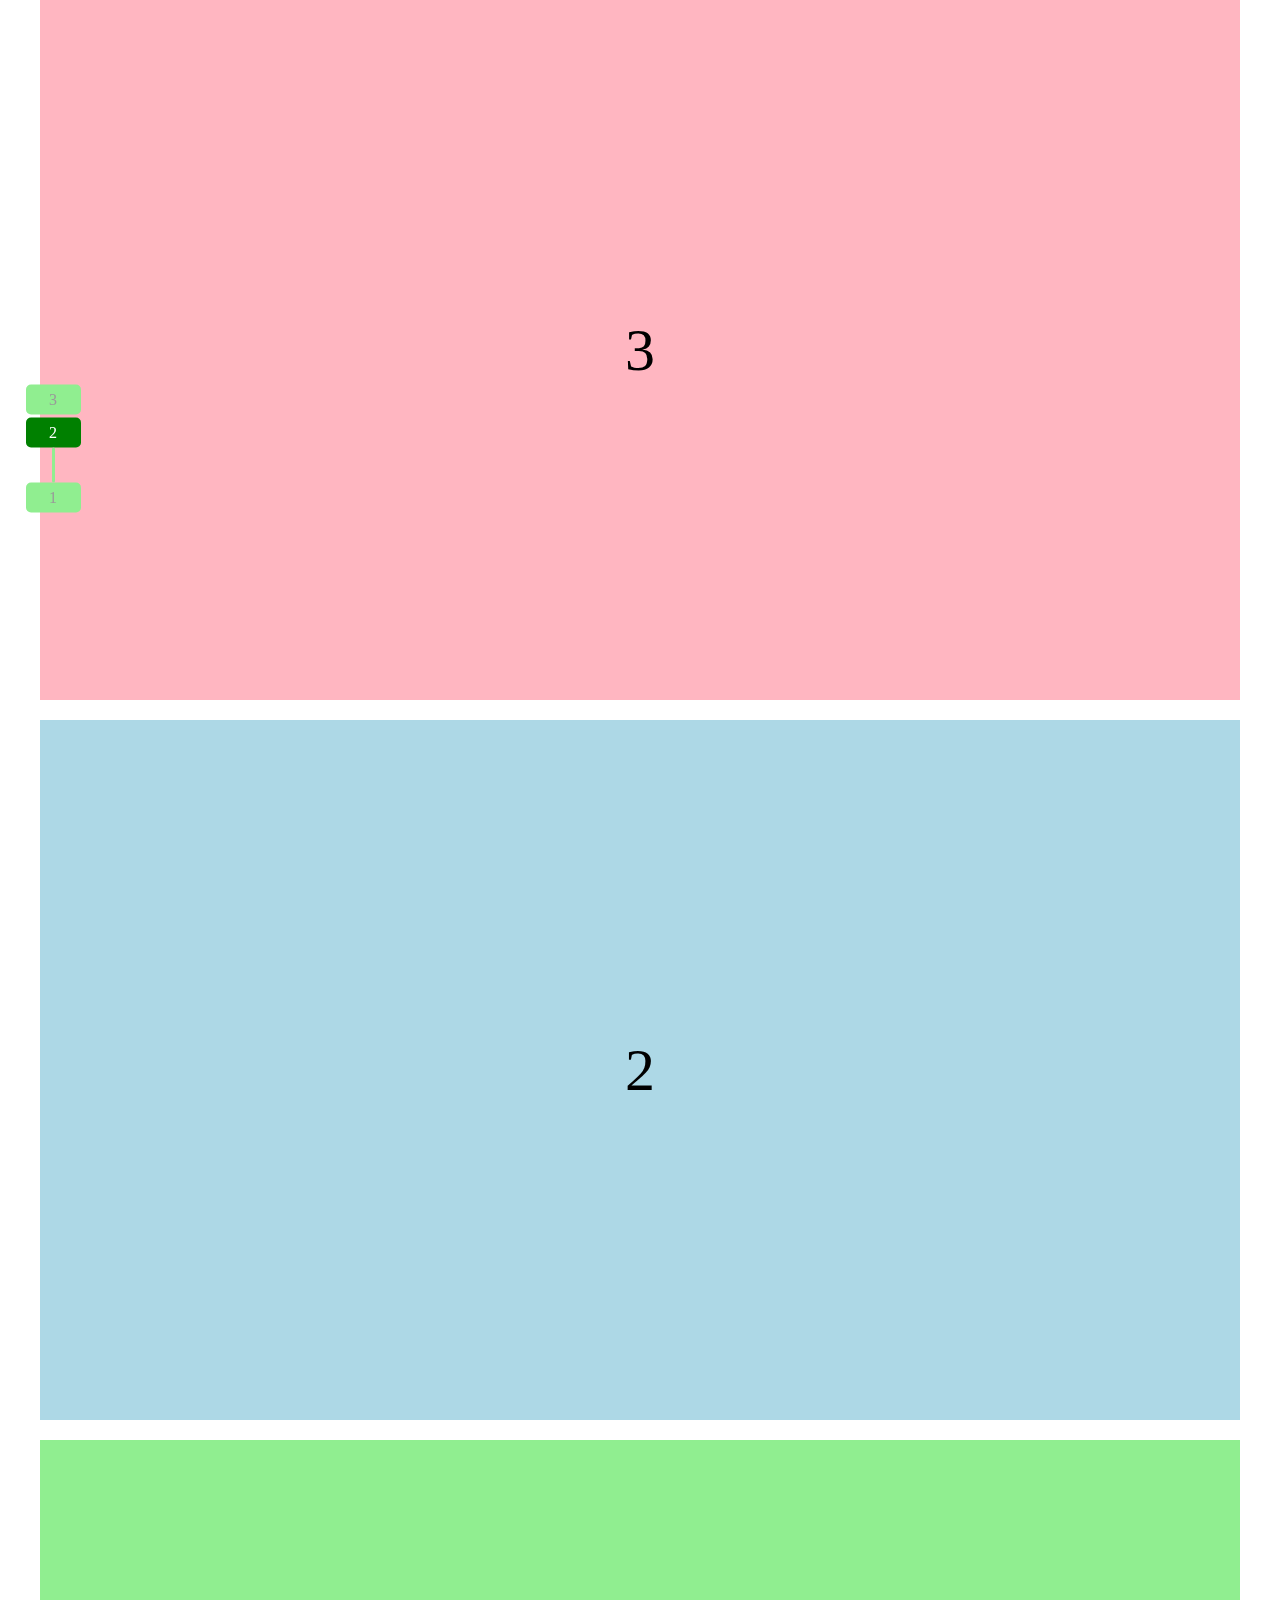
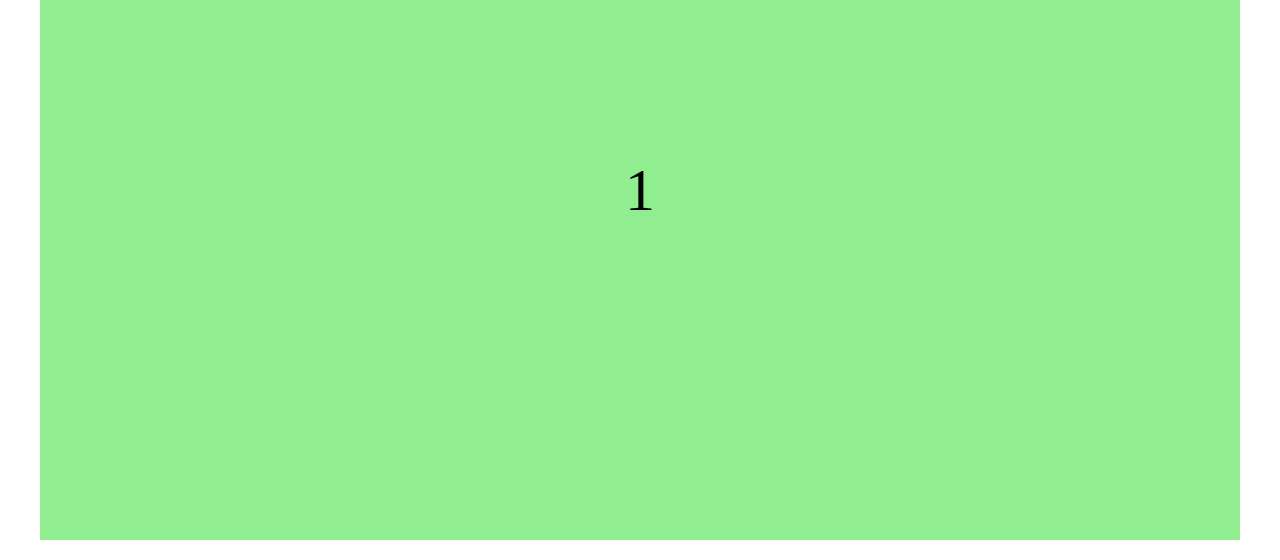
<file: 2020-1-7-電梯.html>
<!DOCTYPE html>
<html lang="en">

<head>
    <meta charset="UTF-8">
    <meta name="viewport" content="width=device-width, initial-scale=1.0">
    <meta http-equiv="X-UA-Compatible" content="ie=edge">
    <title>電梯</title>
</head>
<style>
    * {
        margin: 0;
        padding: 0;
    }

    html,
    body {
        font-size: 16px;
        font-family: 'microsoft YaHei';
    }

    a {
        text-decoration: none;
        color: #999;
    }

    ul li {
        list-style: none;
    }

    .slider {
        position: fixed;
        top: 50%;
        left: 2%;
        transform: translateY(-50%);
        -webkit-transform: translateY(-50%);
    }

    .slider ul li {
        width: 55px;
        height: 30px;
        border-radius: 5px;
        background: lightgreen;
        margin-bottom: 3px;
        text-align: center;
        line-height: 30px;
    }

    .slider ul li.active {
        background: green;
        margin-bottom: 0px;
    }

    .slider ul li.active a {
        color: #fff;
    }

    .slider ul li:nth-of-type(even) {
        width: 3px;
        height: 35px;
        background: lightgreen;
        margin: 0 auto;
    }

    #header {
        height: 280px;
        text-align: center;
        line-height: 280px;
        font-size: 60px;
        background: mediumpurple;
    }

    .content {
        width: 1200px;
        margin: 0 auto;
    }

    .content .section {
        height: 700px;
        text-align: center;
        line-height: 700px;
        font-size: 60px;
        margin-bottom: 20px;
    }

    .content .section1 {
        background: lightpink;
    }

    .content .section2 {
        background: lightblue;
    }

    .content .section3 {
        background: lightgreen;
    }

    .content .section4 {
        background: lightyellow;
    }

    .content .section5 {
        background: deeppink;
    }

    .content .section6 {
        background: lightcyan;
    }
</style>

<body>
    <div class="container">
        <div id="slider" class='slider'>
            <ul>
                <li class>
                    <a href="#">3</a>
                </li>
                <li class='line' style="display: none;">

                </li>
                <li class='active'>
                    <a href="#">2</a>
                </li>
                <li class='line' style="display:list-item;">

                </li>
                <li class>
                    <a href="#">1</a>
                </li>
                <li class='line' style="display: none;">

                </li>
            </ul>
        </div>
        <div id="content" class='content'>
            <div class="section section1 div">3</div>
            <div class="section section2 div">2</div>
            <div class="section section3 div">1</div>
        </div>
    </div>

    <script> type = "text/javascript"</script>
    <script type="text/javascript">
        $(function () {
            $("li:odd").hide();//li的第偶数个隐藏
            $("#slider ul li.active").next().show();//激活的li下面那条线显示
            $(window).scroll(function () {
                var winHeight = $(window).height();//浏览器可视窗口的高度
                var scrollHeight = $(window).scrollTop();//鼠标滚动的距离
                // if($("#header").height()){   //判断侧边栏什么时候显示
                $("#content .section").each(function () {
                    if (winHeight + scrollHeight - $(this).offset().top > winHeight / 2) {
                        $("#slider ul li").removeClass("active").prev(".line").hide();
                        $("#slider ul li").eq($(this).index()).addClass("active").next(".line").show();
                    }
                })
                // }
            })
            $("#slider ul li").click(function () {
                var current = $("#content .div").eq($(this).index()).offset().top;
                $("html,body").animate({
                    "scrollTop": current
                }, 500);
                $(this).addClass("active").siblings().removeClass("active").siblings(".line").hide();
                $(this).eq($(this).index()).addClass("active").next(".line").show();
            })
        })


    </script>

</body>

</html>
</file>
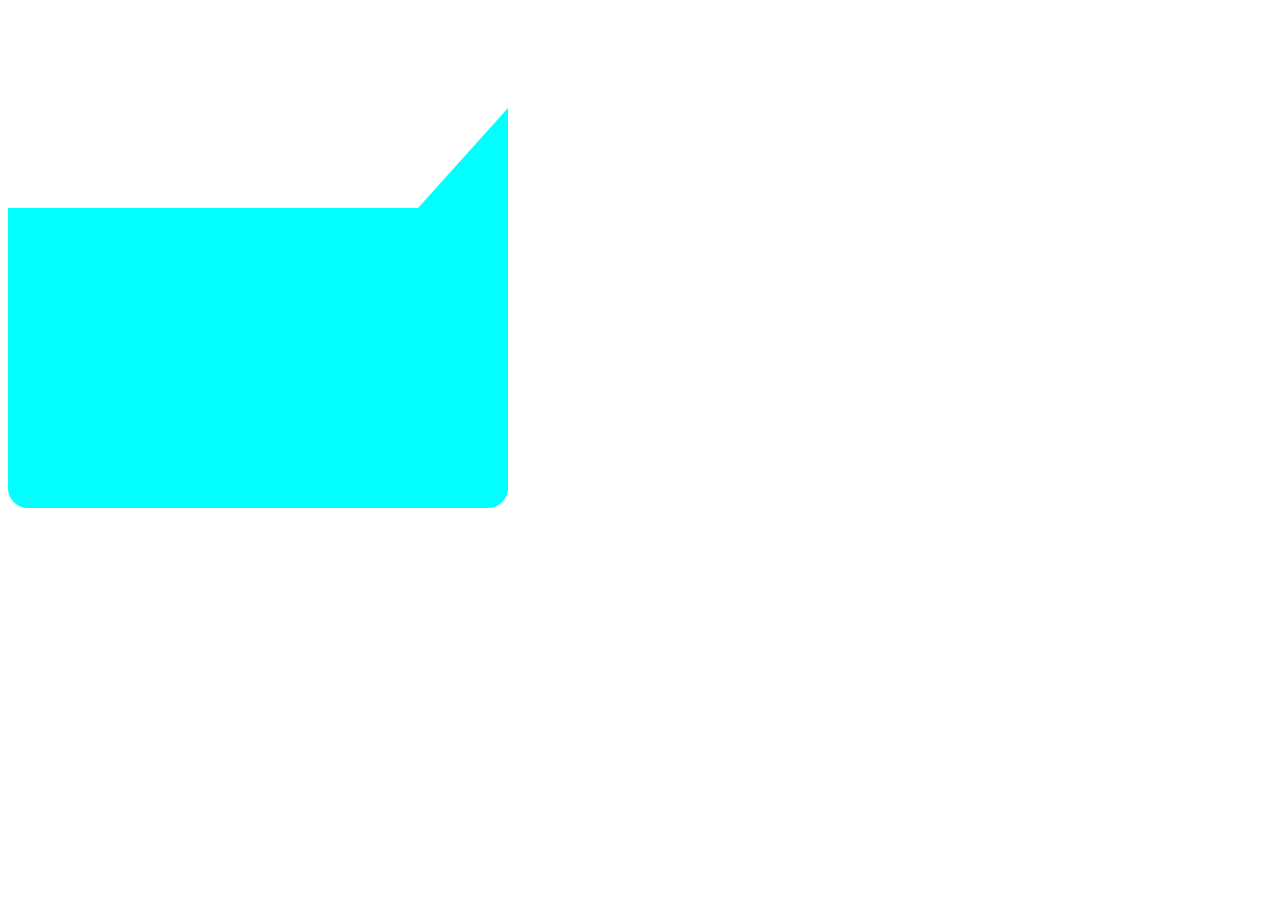
<file: 對話框.html>
<!DOCTYPE html>
<html lang="en">
<head>
    <meta charset="UTF-8">
    <meta name="viewport" content="width=device-width, initial-scale=1.0">
    <meta http-equiv="X-UA-Compatible" content="ie=edge">
    <title>Document</title>
</head>
<style>
    .box{

        width: 500px;
        height: 500px;
        background-color: aqua;
        border-radius: 5px 0% 20px 20px;
        clip-path: polygon(0 100%, 52% 100%, 100% 100%, 100% 40%, 100% 20%, 82% 40%, 0 40%);
    }

</style>
<body>
    <div class="box">

    </div>
</body>
</html>
</file>
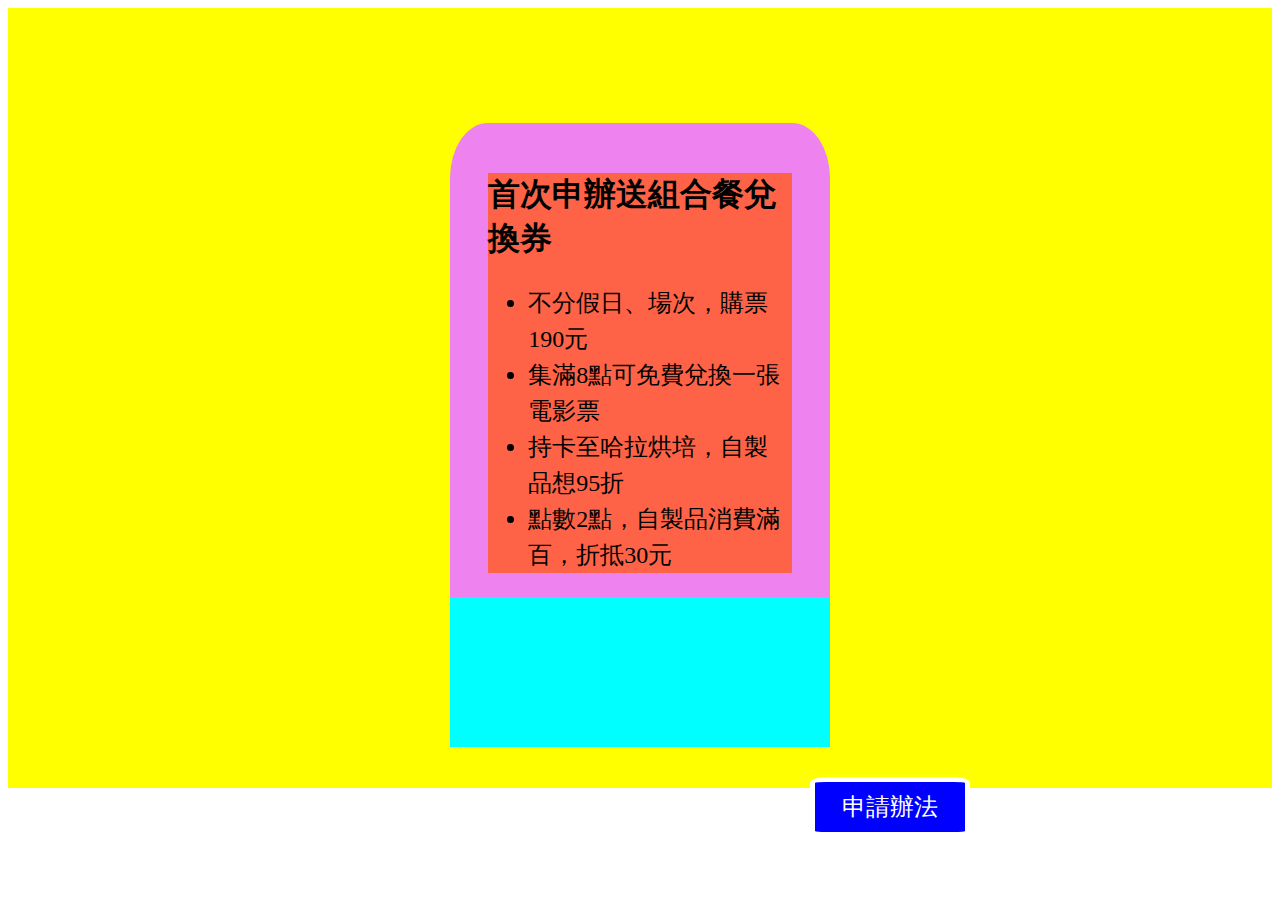
<file: 會員優惠.html>
<!DOCTYPE html>
<html lang="en">

<head>
    <meta charset="UTF-8">
    <meta name="viewport" content="width=device-width, initial-scale=1.0">
    <meta http-equiv="X-UA-Compatible" content="ie=edge">
    <title>會員優惠</title>
</head>
<style>
    .memberArea {
        width: 100%;
        height: 780px;
        background-color: yellow;
        display: flex;
        justify-content: center;
        align-items: center;
    }

    .member-note {
        width: 30%;
        height: 550px;
        background-color: violet;
        border-radius: 10%;
    }

    .member-note-word {
        width: 80%;
        margin: auto;
        margin-top: 50px;
        background-color: tomato;
    }

    .member-note-word ul {
        font-size: 24px;
        line-height: 36px;
    }

    .card-block {
        width: 100%;
        display: flex;
        justify-content: space-around;
    }

    .card-positive {
        width: 250px;
        height: 150px;
        background-color: aqua;
    }

    .card-reverse {
        width: 250px;
        height: 150px;
        background-color: aqua;
    }
    .application{
        width: 150px;
        height: 50px;
        background-color: blue;
        line-height: 50px;
        color: white;
        font-size: 24px;
        text-align: center;
        position: relative;
        margin-left: 360px;
        margin-top: 30px;
        border-radius: 10%;
        border: white solid 5px;
    }
</style>

<body>
    <div class="memberArea">
        <div class="member-note">
            <div class="member-note-word">
                <h1>首次申辦送組合餐兌換券</h1>
                <ul>
                    <li>
                        不分假日、場次，購票190元
                    </li>
                    <li>
                        集滿8點可免費兌換一張電影票
                    </li>
                    <li>
                        持卡至哈拉烘培，自製品想95折
                    </li>
                    <li>
                        點數2點，自製品消費滿百，折抵30元
                    </li>
                </ul>
            </div>
            <div class="card-block">
                <div class="card-positive"></div>
                <div class="card-reverse"></div>
            </div>
            <div class="application">申請辦法</div>
        </div>
    </div>
</body>

</html>
</file>
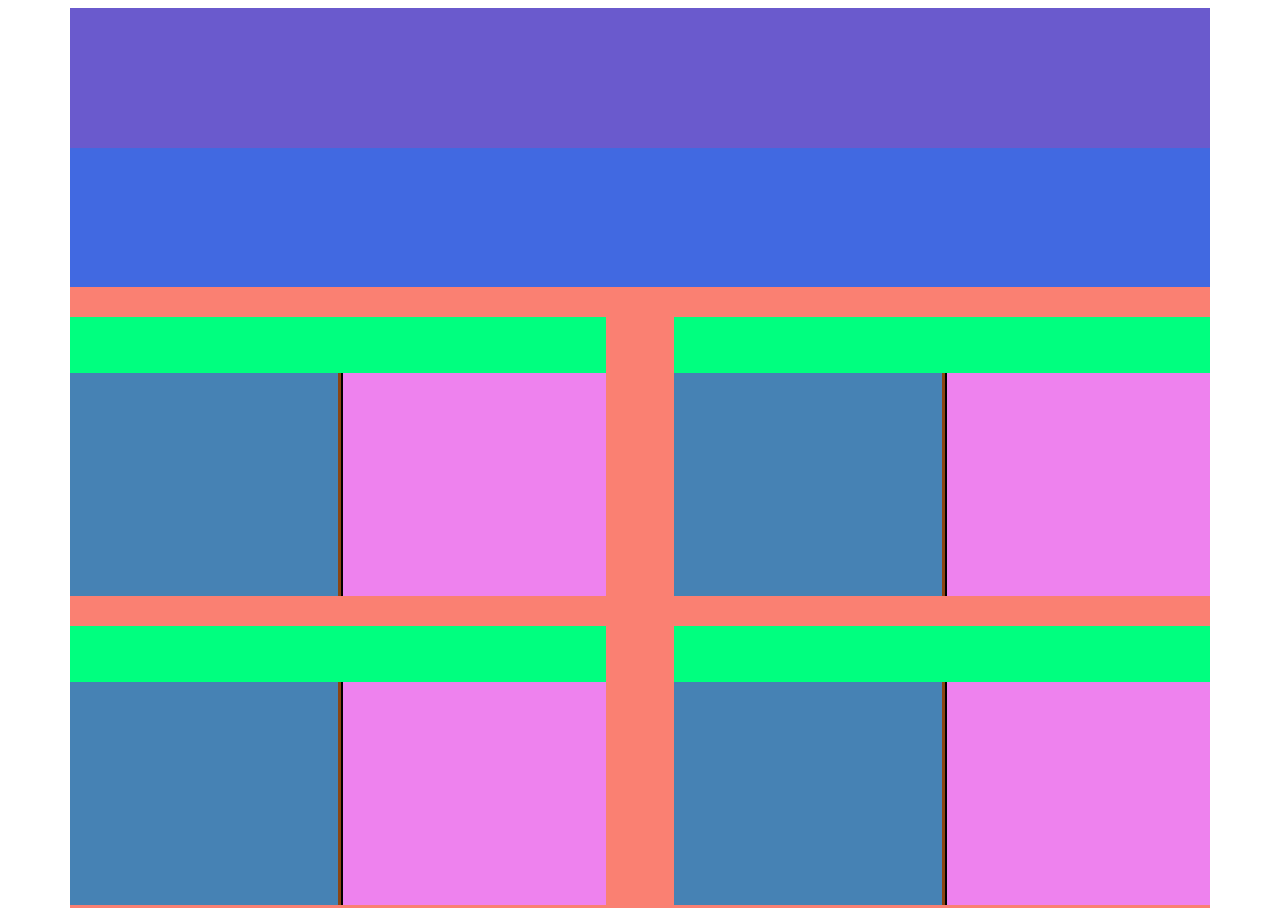
<file: CHICHI/2020-1-2-ticket.html>
<!DOCTYPE html>
<html lang="en">

<head>
    <meta charset="UTF-8">
    <meta name="viewport" content="width=device-width, initial-scale=1.0">
    <meta http-equiv="X-UA-Compatible" content="ie=edge">
    <title>Document</title>
</head>

<style>
    .ticket-all{
        width: 1140px;
        height: 900px;
        background-color: salmon;
        margin: auto;
        
    }
    .full-ticket{
        width: 100%;
        height: 31%;
        background-color: royalblue;
        float: left;
    }
    .list{
        width: 100%;
        height: 50%;
        background-color: slateblue;
    }
    .ticket-name{
        width: 100%;
        height: 20%;
        background-color: springgreen;
    }
    .ticket-2D{
        width: 50%;
        height: 80%;
        background-color: steelblue;
        float: left;
    }
    .ticket-3D{
        width: 49%;
        height: 80%;
        background-color: violet;
        float: right;
        border-left: solid 2px black;
    }
    .half-ticket{
        width: 47%;
        height: 31%;
        background-color: saddlebrown;
        float: left;
        margin-top: 30px;
    }

    .member-ticket{
        width: 47%;
        height: 31%;
        background-color: saddlebrown;
        float: right;
        margin-top: 30px;
    }
    .heart-ticket{
        width: 47%;
        height: 31%;
        background-color: saddlebrown;
        float: left;
        margin-top: 30px;
    }
    .chlid-ticket{
        width: 47%;
        height: 31%;
        background-color: saddlebrown;
        float: right;
        margin-top: 30px;
    }
</style>

<body>
    <div class="ticket-all">
        <div class="full-ticket">
            <div class="list"></div>
        </div>
        <div class="half-ticket">
            <div class="ticket-name"></div>
            <div class="ticket-2D"></div>
            <div class="ticket-3D"></div>
        </div>
        <div class="member-ticket">
            <div class="ticket-name"></div>
            <div class="ticket-2D"></div>
            <div class="ticket-3D"></div>
        </div>
        <div class="heart-ticket">
            <div class="ticket-name"></div>
            <div class="ticket-2D"></div>
            <div class="ticket-3D"></div>
        </div>
        <div class="chlid-ticket">
            <div class="ticket-name"></div>
            <div class="ticket-2D"></div>
            <div class="ticket-3D"></div>
        </div>
    </div>
</body>

</html>
</file>
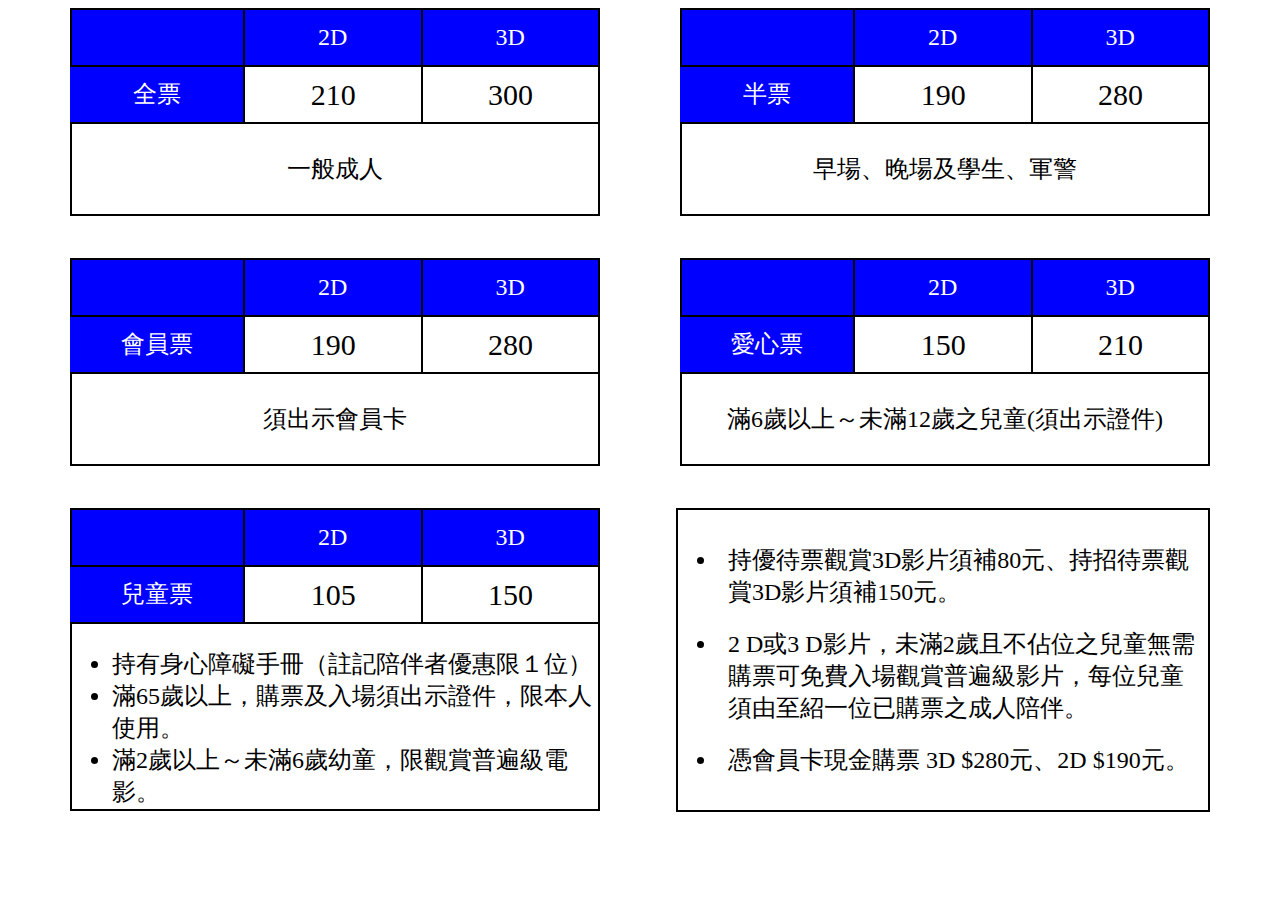
<file: CHICHI/2020-1-3-ticket.html>
<!DOCTYPE html>
<html lang="en">

<head>
    <meta charset="UTF-8">
    <meta name="viewport" content="width=device-width, initial-scale=1.0">
    <meta http-equiv="X-UA-Compatible" content="ie=edge">
    <title>Document</title>
    <style>
        .ticket-all {
            width: 1140px;
            
            margin: auto;
        }
        
        .ticket-top{
            width: 100%;
            height: 200px;
          
            display: flex;
            justify-content: space-between;
            
        }
        .ticket-mid{
            width: 100%;
            height: 200px;
            
            margin-top: 50px;
            display: flex;
            justify-content: space-between;
        }
        .ticket-bot{
            width: 100%;
            height: 230px;
          
            margin-top: 50px;
            display: flex;
            justify-content: space-between;
        }
        .full-ticket {
            width: 530px;
            height: 200px;
          
        }
        .half-ticket{
            width: 530px;
            height: 200px;
           
        }
        .member-ticket{
            width: 530px;
            height: 200px;
 
        }
        .heart-ticket{
            width: 530px;
            height: 200px;

        }
        .child-ticket{
            width: 530px;
            height: 230px;

        }
        .ticket-word{
            width: 530px;
            height: 300px;
            border: solid 2px black;
            font-size: 24px;
        }
        .ticket-word li{
            padding: 10px;
        }
        .ticket-kind{
            width: 526px;
            height: 55px;
            background-color: blue;
            color: white;
            display: flex;
            text-align: center;
            font-size: 24px;
            line-height: 55px;
            border:solid 2px black;
        }
        .blank{
            width: 32.5%;
            height: 55px;
        }
        .ticket-2D{
            width: 33.4%;
            height: 55px;
            border-left: solid 2px black;
        }
        .ticket-3D{
            width: 33.3%;
            height: 55px;
            border-left: solid 2px black;
        }
        .price{
            width: 530px;
            height: 55px;
            display: flex;
            text-align: center;
            font-size: 24px;
            line-height: 55px;
        }
        .ticket-name{
            width: 33%;
            height: 55px;
            background-color:blue;
            color: white;
        }
        .price-2D{
            width: 33.4%;
            height: 55px;
            font-size: 30px;
            border-left: solid 2px black;
        }
        .price-3D{
            width: 33.3%;
            height: 55px;
            font-size: 30px;
            border-left: solid 2px black;
            border-right: solid 2px black;
        }
        .ticket-note{
            width: calc(100% - 4px);
            height: 90px;
            text-align: center;
            font-size: 24px;
            line-height: 90px;
            border: solid 2px black;
        }
        .child-ticket-note{
            width: calc(100% - 4px);
            height: 185px;
            font-size: 24px;
            border: solid 2px black;
        }
    </style>
</head>

<body>
    
    <div class="ticket-all">
        <div class="ticket-top">
            <div class="full-ticket">
                <div class="ticket-kind">
                    <div class="blank"></div>
                    <div class="ticket-2D">2D</div>
                    <div class="ticket-3D">3D</div>
                </div>
                <div class="price">
                    <div class="ticket-name">全票</div>
                    <div class="price-2D">210</div>
                    <div class="price-3D">300</div>
                </div>
                <div class="ticket-note">一般成人</div>
            </div>
            <div class="half-ticket">
                <div class="ticket-kind">
                    <div class="blank"></div>
                    <div class="ticket-2D">2D</div>
                    <div class="ticket-3D">3D</div>
                </div>
                <div class="price">
                    <div class="ticket-name">半票</div>
                    <div class="price-2D">190</div>
                    <div class="price-3D">280</div>
                </div>
                <div class="ticket-note">早場、晚場及學生、軍警</div>
            </div>
        </div>
        <div class="ticket-mid">
            <div class="member-ticket">
                <div class="ticket-kind">
                    <div class="blank"></div>
                    <div class="ticket-2D">2D</div>
                    <div class="ticket-3D">3D</div>
                </div>
                <div class="price">
                    <div class="ticket-name">會員票</div>
                    <div class="price-2D">190</div>
                    <div class="price-3D">280</div>
                </div>
                <div class="ticket-note">須出示會員卡</div>
            </div>
            <div class="heart-ticket">
                <div class="ticket-kind">
                    <div class="blank"></div>
                    <div class="ticket-2D">2D</div>
                    <div class="ticket-3D">3D</div>
                </div>
                <div class="price">
                    <div class="ticket-name">愛心票</div>
                    <div class="price-2D">150</div>
                    <div class="price-3D">210</div>
                </div>
                <div class="ticket-note">滿6歲以上～未滿12歲之兒童(須出示證件)</div>
            </div>
        </div>
        <div class="ticket-bot">
            <div class="child-ticket">
                <div class="ticket-kind">
                    <div class="blank"></div>
                    <div class="ticket-2D">2D</div>
                    <div class="ticket-3D">3D</div>
                </div>
                <div class="price">
                    <div class="ticket-name">兒童票</div>
                    <div class="price-2D">105</div>
                    <div class="price-3D">150</div>
                </div>
                <div class="child-ticket-note">
                    <ul>
                        <li>
                            持有身心障礙手冊（註記陪伴者優惠限１位）
                        </li>
                        <li>
                            滿65歲以上，購票及入場須出示證件，限本人使用。
                        </li>
                        <li>
                            滿2歲以上～未滿6歲幼童，限觀賞普遍級電影。
                        </li>
                    </ul>
                </div>
            </div>
            <div class="ticket-word">
                <ul>
                    <li>
                        持優待票觀賞3D影片須補80元、持招待票觀賞3D影片須補150元。
                    </li>
                    <li>
                        2 D或3 D影片，未滿2歲且不佔位之兒童無需購票可免費入場觀賞普遍級影片，每位兒童須由至紹一位已購票之成人陪伴。
                    </li>
                    <li>
                        憑會員卡現金購票 3D $280元、2D $190元。
                    </li>
                </ul>
            </div>
        </div>
    </div>





</body>

</html>
</file>
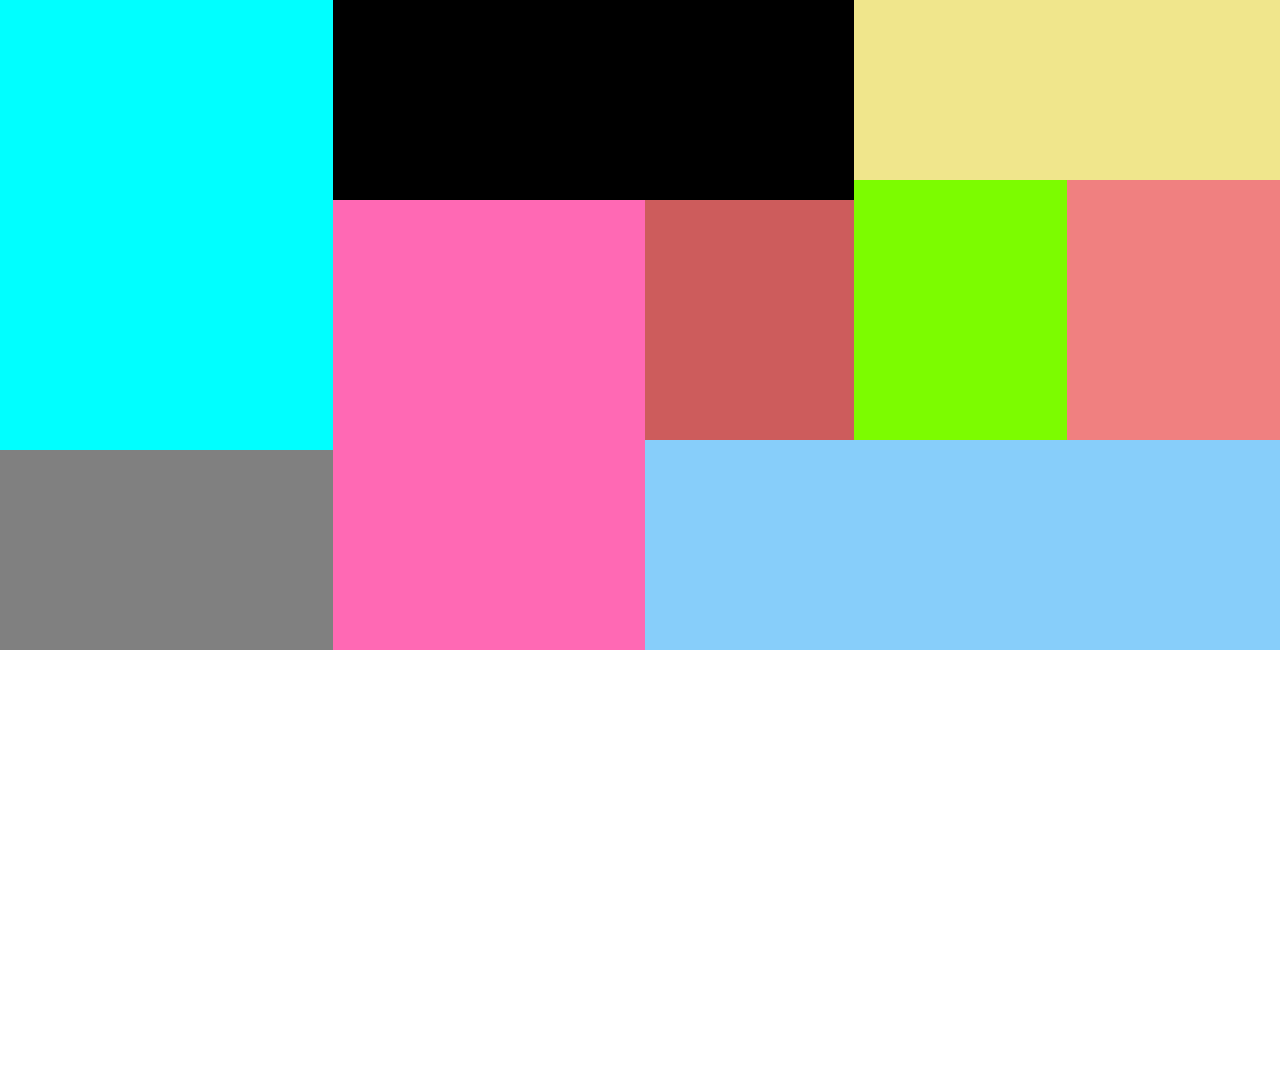
<file: CHICHI/SoonRelease.html>
<!DOCTYPE html>
<html lang="en">

<head>
    <meta charset="UTF-8">
    <meta name="viewport" content="width=device-width, initial-scale=1.0">
    <meta http-equiv="X-UA-Compatible" content="ie=edge">
    <title>Document</title>
    <style>

        body{
            padding: 0;
            margin: 0;
        }

        .container {
            width: 100%;
            height: 1080px;
        }

        .area1 {
            width: 26%;
            float: left;
        }


        .movie1 {
            width:  100%;
            height: 450px;
            background-color: aqua;

        }

        .movie2 {
            width: 100%;
            height: 200px;
            background-color: gray;
            float: left;
        }

        .area2 {
            width: 74%;    
            float: left;
        }

        .area3 {
            width: 45%;
            height: 440px;
            float: right;
        }

        .movie3 {
            
            width: 55%;
            height: 200px;
            background-color: black;
            float: left;

        }

        .movie4 {
            width: 33%;
            height: 450px;
            background-color: hotpink;
            float: left;

        }

        .movie5 {
            width: 22%;
            height: 240px;
            background-color: indianred;
            float: left;
        }

        
        .movie9{
            background-color: lightskyblue;
            width: 67%;
            height: 210px;
            float: left;
        }

        .movie6 {
            width: 100%;
            height: 180px;
            background-color: khaki;
            float: right;
        }

        .movie7 {
            width: 50%;
            height: 260px;
            background-color: lawngreen;
            float: left;
        }

        .movie8 {
            background-color: lightcoral;
            width: 50%;
            height: 260px;
            float: left;
        }

        .clearfix{
            clear: both;
        }
    </style>

</head>

<body>
    <div class="container">
        <div class="area1">
            <div class="movie1"></div>
            <div class="movie2"></div>
            <div class="clearfix"></div>
        </div>
        <div class="area2">
            <div class="area3">
                <div class="movie6"></div>
                <div class="movie7"></div>
                <div class="movie8"></div>
                <div class="clearfix"></div>
            </div>
            

            <div class="movie3"></div>
            <div class="movie4"></div>
            <div class="movie5"></div>
            <div class="movie9"></div>
            <div class="clearfix"></div>



        </div>




    </div>
</body>

</html>
</file>
